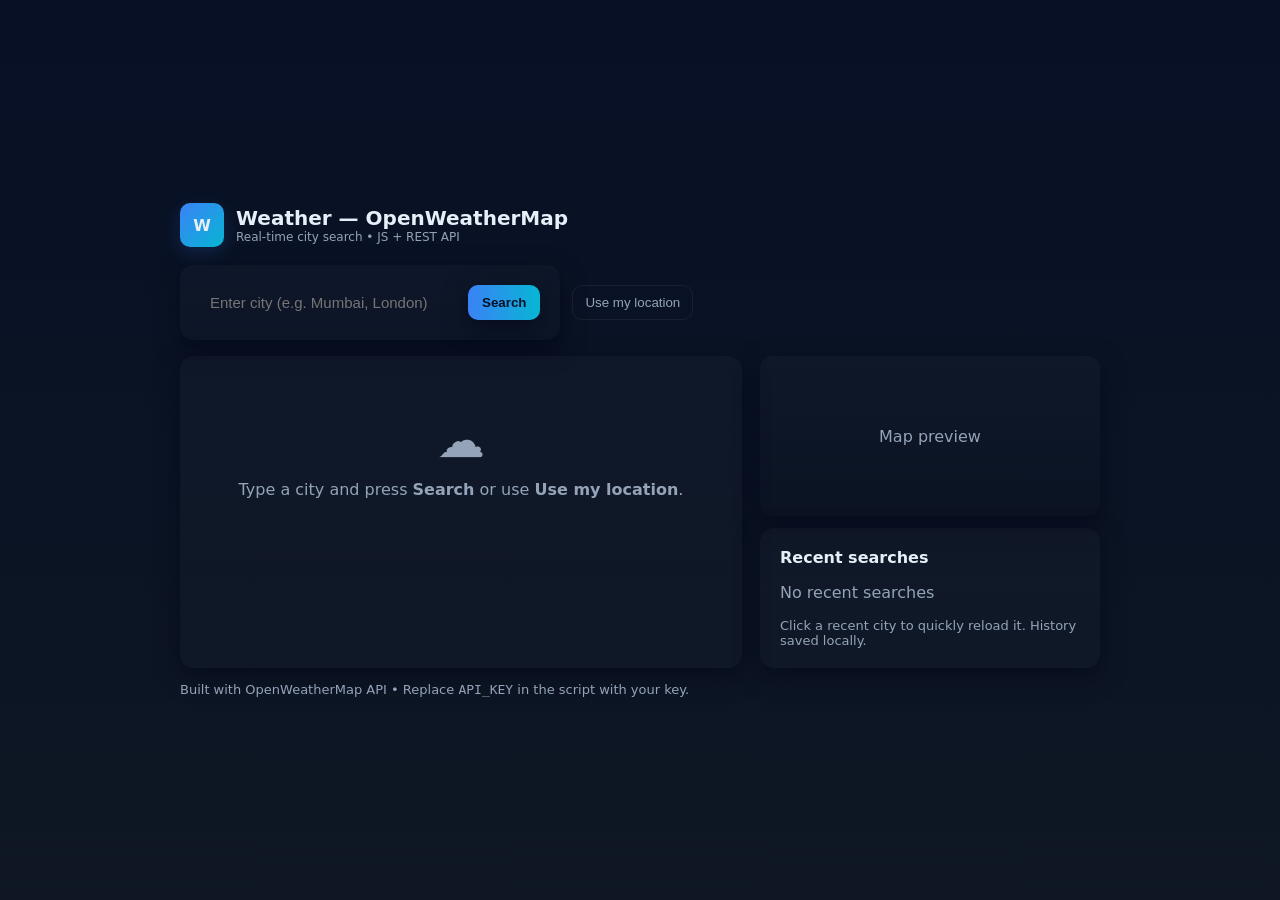
<file: index.html>
<!doctype html>
<html lang="en">
<head>
  <meta charset="utf-8" />
  <meta name="viewport" content="width=device-width,initial-scale=1" />
  <title>Weather — OpenWeatherMap Demo</title>
  <link rel="stylesheet" href="styles.css">
</head>
<body>
  <div class="app">
    <header>
      <div class="brand">
        <div class="logo">W</div>
        <div>
          <div class="title">Weather — OpenWeatherMap</div>
          <div class="subtitle">Real-time city search • JS + REST API</div>
        </div>
      </div>
    </header>
    <div class="controls">
      <div class="search card" style="display:flex;align-items:center">
        <input id="cityInput" placeholder="Enter city (e.g. Mumbai, London)" autocomplete="off" />
        <button id="searchBtn" class="btn">Search</button>
      </div>
      <button id="geoBtn" class="ghost">Use my location</button>
      <div style="margin-left:auto;display:flex;gap:8px;align-items:center">
        <div id="spinner" style="display:none"><div class="loading"></div></div>
      </div>
    </div>
    <main style="margin-top:16px">
      <div class="grid">
        <section class="card" id="weatherCard">
          <div id="errorBox" style="display:none" class="error"></div>
          <div id="emptyState" style="text-align:center;padding:36px;color:var(--muted)">
            <div style="font-size:48px;margin-bottom:12px">☁️</div>
            Type a city and press <strong>Search</strong> or use <strong>Use my location</strong>.
          </div>
          <div id="content" style="display:none">
            <div class="weather-main">
              <div class="icon" id="iconWrap"><img id="weatherIcon" alt="icon" width="96" height="96"/></div>
              <div class="meta">
                <div class="city" id="cityName">City, Country</div>
                <div class="temp" id="temp">--°C</div>
                <div class="desc" id="description">clear sky</div>
                <div class="notice" id="localTime">Local time: --:--</div>
              </div>
            </div>
            <div class="stats" style="margin-top:16px">
              <div class="stat">
                <small>Feels like</small>
                <strong id="feels">--°C</strong>
              </div>
              <div class="stat">
                <small>Humidity</small>
                <strong id="humidity">--%</strong>
              </div>
              <div class="stat">
                <small>Wind</small>
                <strong id="wind">-- m/s</strong>
              </div>
              <div class="stat">
                <small>Pressure</small>
                <strong id="pressure">-- hPa</strong>
              </div>
              <div class="stat">
                <small>Sunrise / Sunset</small>
                <strong id="sun">-- / --</strong>
              </div>
            </div>
          </div>
        </section>
        <aside class="right">
          <div class="card map-preview" id="mapPreview">Map preview</div>
          <div class="card history">
            <div style="font-weight:700;margin-bottom:8px">Recent searches</div>
            <div id="historyList"></div>
            <div style="margin-top:8px" class="notice">Click a recent city to quickly reload it. History saved locally.</div>
          </div>
        </aside>
      </div>
      <footer>
        Built with OpenWeatherMap API • Replace <code>API_KEY</code> in the script with your key.
      </footer>
    </main>
  </div>
  <script src="script.js"></script>
</body>
</html>
</file>
<file: styles.css>
:root {
  --bg: #0f1724;
  --card: #0b1220;
  --accent: #3b82f6;
  --muted: #94a3b8;
  --glass: rgba(255,255,255,0.03);
  --radius: 14px;
  --shadow: 0 8px 24px rgba(2,6,23,0.6);
}
* { box-sizing: border-box; }
body {
  margin: 0;
  font-family: Inter, ui-sans-serif, system-ui, -apple-system, 'Segoe UI', Roboto, 'Helvetica Neue', Arial;
  background: linear-gradient(180deg,#071025 0%, #0f1724 100%);
  color: #e6eef8;
  min-height: 100vh;
  display: flex;
  align-items: center;
  justify-content: center;
  padding: 32px;
}
.app { width: 100%; max-width: 920px; }
header { display: flex; align-items: center; gap: 12px; margin-bottom: 18px; }
.brand { display: flex; gap: 12px; align-items: center; }
.logo {
  width: 44px; height: 44px; border-radius: 10px;
  background: linear-gradient(135deg,var(--accent),#06b6d4);
  display: flex; align-items: center; justify-content: center;
  font-weight: 700; box-shadow: 0 6px 18px rgba(59,130,246,0.18);
}
.title { font-size: 20px; font-weight: 600; }
.subtitle { font-size: 12px; color: var(--muted); }
.controls { display: flex; gap: 12px; align-items: center; flex-wrap: wrap; }
.search {
  display: flex; gap: 8px; align-items: center;
  background: var(--glass); padding: 8px; border-radius: 12px;
  box-shadow: inset 0 1px 0 rgba(255,255,255,0.02);
}
.search input {
  background: transparent; border: 0; color: inherit; outline: none;
  padding: 8px 10px; width: 260px; font-size: 15px;
}
.btn {
  background: linear-gradient(90deg,var(--accent),#06b6d4);
  border: none; color: #041129; padding: 10px 14px; border-radius: 10px;
  font-weight: 600; cursor: pointer; box-shadow: var(--shadow);
}
.ghost {
  background: transparent; border: 1px solid rgba(255,255,255,0.06);
  padding: 9px 12px; border-radius: 10px; color: var(--muted); cursor: pointer;
}
.grid { display: grid; grid-template-columns: 1fr 340px; gap: 18px; }
@media (max-width:880px) {
  .grid { grid-template-columns: 1fr; }
  .search input { width: 160px; }
}
.card {
  background: linear-gradient(180deg, rgba(255,255,255,0.02), rgba(255,255,255,0.01));
  padding: 20px; border-radius: var(--radius); box-shadow: var(--shadow);
}
.weather-main { display: flex; align-items: center; gap: 18px; }
.icon {
  width: 120px; height: 120px; border-radius: 16px;
  background: rgba(255,255,255,0.03);
  display: flex; align-items: center; justify-content: center; font-size: 48px;
}
.meta { flex: 1; }
.city { font-size: 22px; font-weight: 700; }
.temp { font-size: 48px; font-weight: 800; margin: 6px 0; }
.desc { color: var(--muted); text-transform: capitalize; }
.stats { display: flex; gap: 12px; margin-top: 12px; flex-wrap: wrap; }
.stat {
  background: rgba(255,255,255,0.02); padding: 10px 12px; border-radius: 10px; min-width: 110px;
}
.stat small { display: block; color: var(--muted); font-size: 12px; }
.stat strong { display: block; margin-top: 6px; font-size: 16px; }
.right { display: flex; flex-direction: column; gap: 12px; }
.map-preview {
  height: 160px; border-radius: 12px;
  background: linear-gradient(180deg, rgba(255,255,255,0.02), rgba(0,0,0,0.04));
  display: flex; align-items: center; justify-content: center; color: var(--muted);
}
.history { display: flex; flex-direction: column; gap: 8px; }
.history button {
  background: transparent; border-radius: 8px; padding: 8px 10px;
  border: 1px dashed rgba(255,255,255,0.03); color: var(--muted);
  cursor: pointer; text-align: left;
}
.notice { color: var(--muted); font-size: 13px; margin-top: 10px; }
.loading {
  width: 28px; height: 28px; border-radius: 50%; border: 3px solid rgba(255,255,255,0.06);
  border-top-color: var(--accent); animation: spin 1s linear infinite;
}
@keyframes spin { to { transform: rotate(360deg); } }
.error {
  background: #451417; color: #ffd8d8; padding: 10px; border-radius: 10px;
}
footer { margin-top: 14px; color: var(--muted); font-size: 13px; }
</file>
